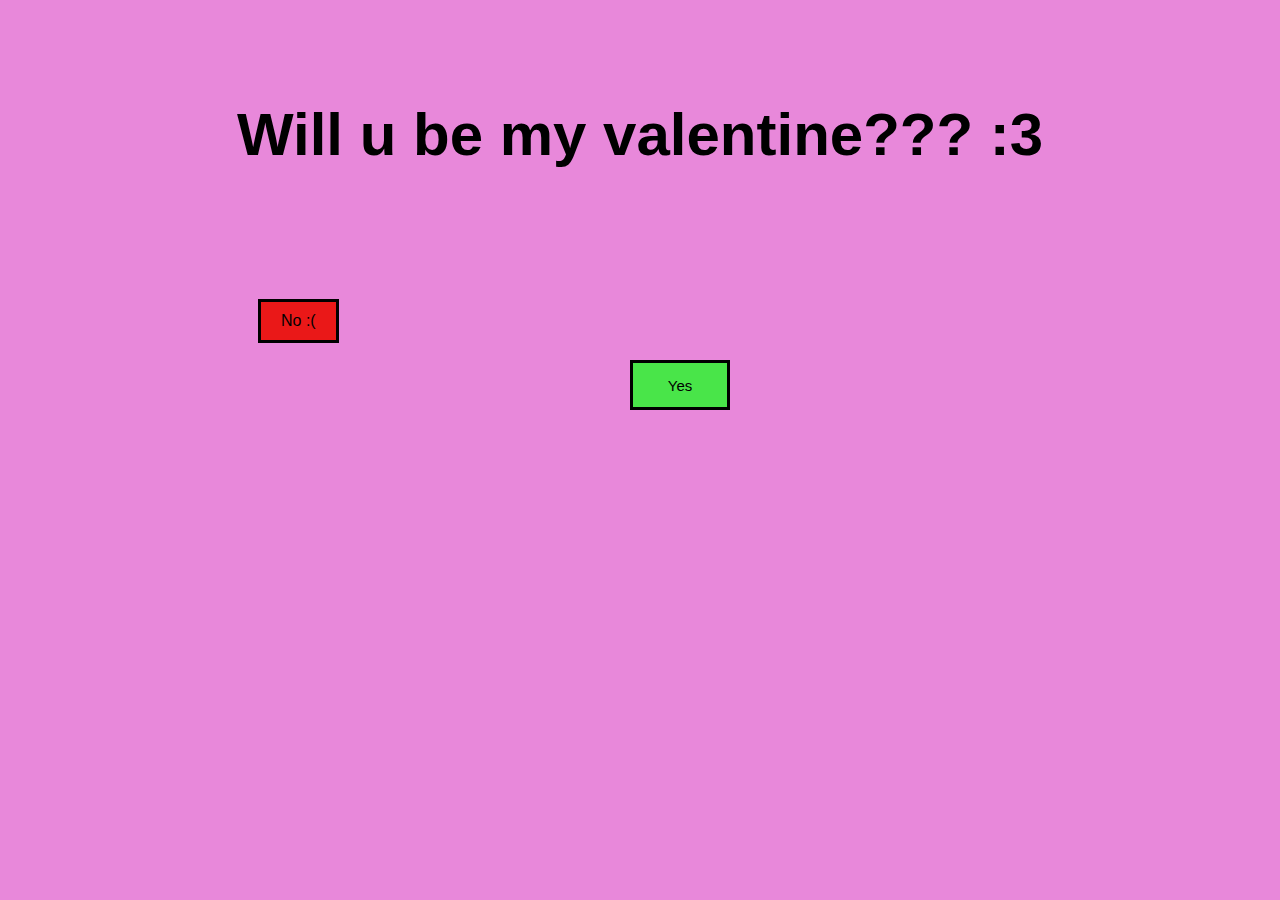
<file: index.html>
<!DOCTYPE html>
<html lang="en">
  <head>
    <meta charset="UTF-8">
    <link rel="stylesheet" href="styles.css">
    <title>:3</title>
  </head>
<body>
  <div class="main-box">
    <h1>Will u be my valentine??? :3</h1>
    <a href="yes_page.html">
      <button id="yes_button">Yes</button>
    </a>
    <button id="no_button">No :(</button>
  </div>


<script>
    document.getElementById("no_button").onclick = function() {
        let newX = Math.random() * 300 - 150; // Random X (-150px to 150px)
        let newY = Math.random() * 200 - 100; // Random Y (-100px to 100px)

        // Para siguradong may change kahit parehas ang random na value
        requestAnimationFrame(() => {
            this.style.transform = `translate(${newX}px, ${newY}px)`;
        });
    };
</script>

</body>


</html>
</file>
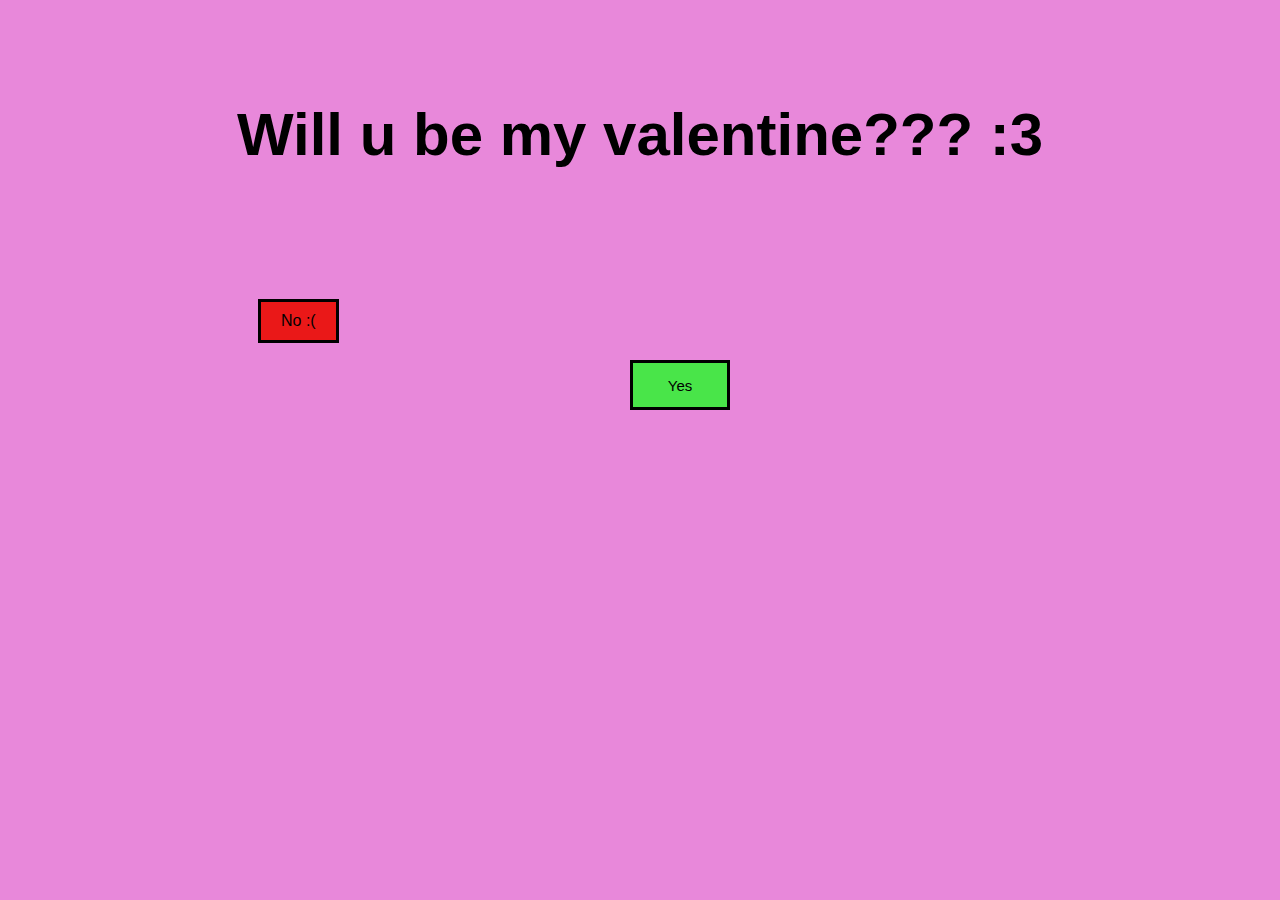
<file: main.html>
<!DOCTYPE html>
<html lang="en">
  <head>
    <meta charset="UTF-8">
    <link rel="stylesheet" href="styles.css">
    <title>:3</title>
  </head>
<body>
  <div class="main-box">
    <h1>Will u be my valentine??? :3</h1>
    <a href="yes_page.html">
      <button id="yes_button">Yes</button>
    </a>
    <button id="no_button">No :(</button>
  </div>


<script>
    document.getElementById("no_button").onclick = function() {
        let newX = Math.random() * 300 - 150; // Random X (-150px to 150px)
        let newY = Math.random() * 200 - 100; // Random Y (-100px to 100px)

        // Para siguradong may change kahit parehas ang random na value
        requestAnimationFrame(() => {
            this.style.transform = `translate(${newX}px, ${newY}px)`;
        });
    };
</script>

</body>


</html>
</file>
<file: styles.css>
body {
  font-family: Arial, Helvetica, sans-serif;
  background-color: rgb(232, 136, 218);
}

.main-box {
  display: flexbox;
  justify-items: center;
  align-items: center;
}

h1 {
  margin-top: 100px;
  font-size: 60px;
}

#yes_button {
  position: absolute;
  height: 50px;
  width: 100px;
  background-color: rgb(73, 229, 73);
  font-size: 15px;
  border: 3px solid black;
  cursor: pointer;
  left: 70vh;
  top: 40vh;
}

#no_button {
  padding: 10px 20px;
  font-size: 16px;
  background-color: rgb(234, 24, 24);
  color: rgb(0, 0, 0);
  border: 3px solid black;
  cursor: pointer;
  position: relative;
  margin-top: 90px;
  margin-left: 250px;
}

#no_button:hover, #yes_button:hover {
  opacity: 70%;
}
</file>
